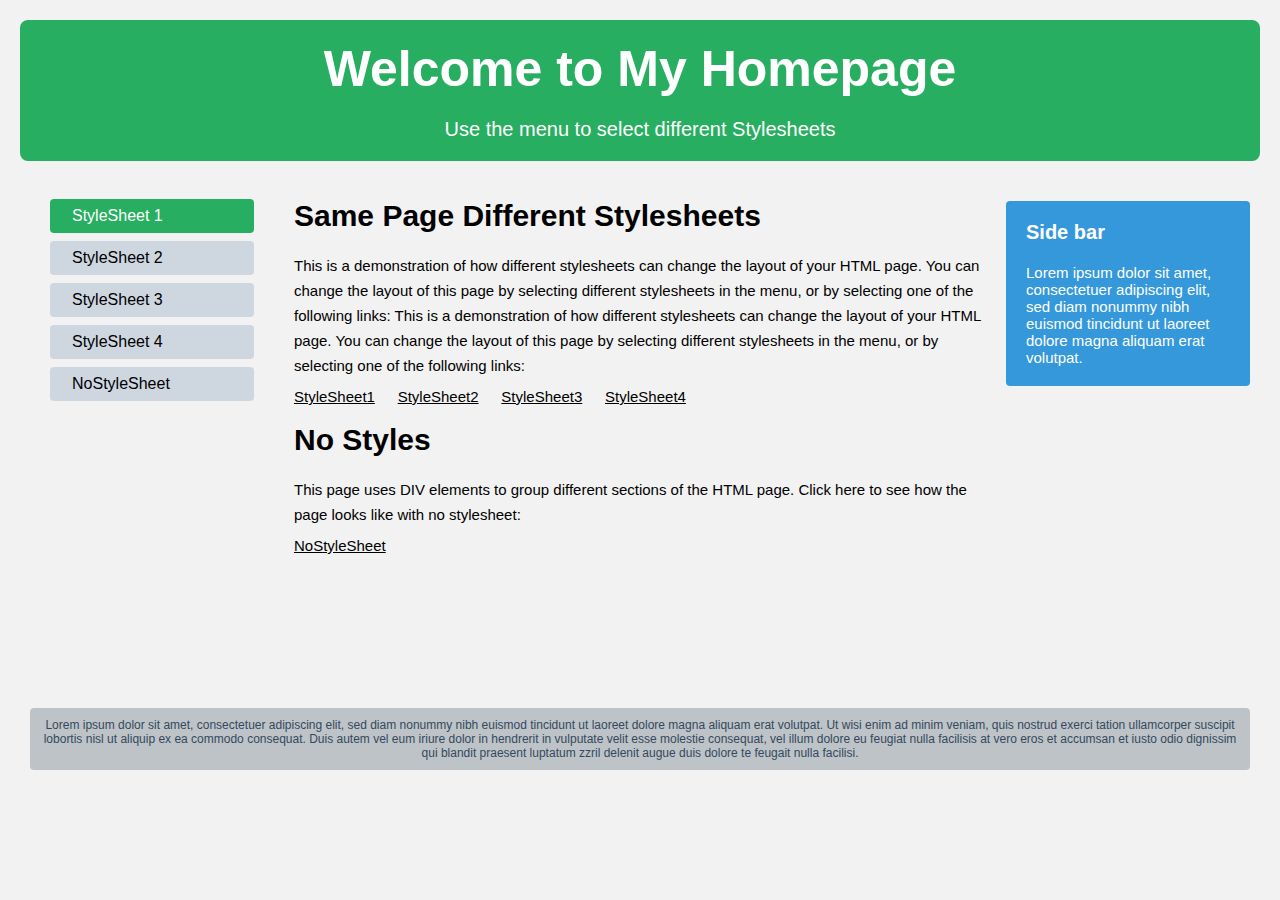
<file: index.html>
<!DOCTYPE html>
<html lang="en">
<head>
	<meta charset="UTF-8">
	<meta name="viewport" content="width=device-width, initial-scale=1.0">
	<title>Document</title>
	<link rel="stylesheet" href="css/style1.css">
</head>
<body>
	 <header class="main_header">
       <h1>Welcome to My Homepage</h1>
       <p>Use the menu to select different Stylesheets</p>
   </header>
   <div class="row">
       <div class="column_menu">
           <ul>
               <li style="background-color: #27ae60"><a style="color: #ffffff;" href="index.html">StyleSheet 1</a></li>
               <li><a href="index2.html">StyleSheet 2</a></li>
               <li><a href="index3.html">StyleSheet 3</a></li>
               <li><a href="index4.html">StyleSheet 4</a></li>
               <li><a href="indexno.html">NoStyleSheet</a></li>
           </ul> 
       </div>
       <div class="column_main">
           <h1 class="title">Same Page Different Stylesheets</h1>
           <p>This is a demonstration of how different stylesheets can change the layout of your HTML page. You can change the layout of this page by selecting different stylesheets in the menu, or by selecting one of the following links: This is a demonstration of how different stylesheets can change the layout of your HTML page. You can change the layout of this page by selecting different stylesheets in the menu, or by selecting one of the following links:</p>
           <a href="index.html">StyleSheet1</a>
           <a href="index2.html">StyleSheet2</a>
           <a href="index3.html">StyleSheet3</a>
           <a href="index4.html">StyleSheet4</a>
           <h1>No Styles</h1>
           <p>This page uses DIV elements to group different sections of the HTML page. Click here to see how the page looks like with no stylesheet:</p>
           <a href="indexno.html">NoStyleSheet</a>
       </div>
       <div class="column_right">
           <h2>Side bar</h2>
           <p>Lorem ipsum dolor sit amet, consectetuer adipiscing elit, sed diam nonummy nibh euismod tincidunt ut laoreet dolore magna aliquam erat volutpat.</p>
       </div>
   </div>
   <footer>
       <p>Lorem ipsum dolor sit amet, consectetuer adipiscing elit, sed diam nonummy nibh euismod tincidunt ut laoreet dolore magna aliquam erat volutpat. Ut wisi enim ad minim veniam, quis nostrud exerci tation ullamcorper suscipit lobortis nisl ut aliquip ex ea commodo consequat. Duis autem vel eum iriure dolor in hendrerit in vulputate velit esse molestie consequat, vel illum dolore eu feugiat nulla facilisis at vero eros et accumsan et iusto odio dignissim qui blandit praesent luptatum zzril delenit augue duis dolore te feugait nulla facilisi.</p>
   </footer>
</body>
</html>
</file>
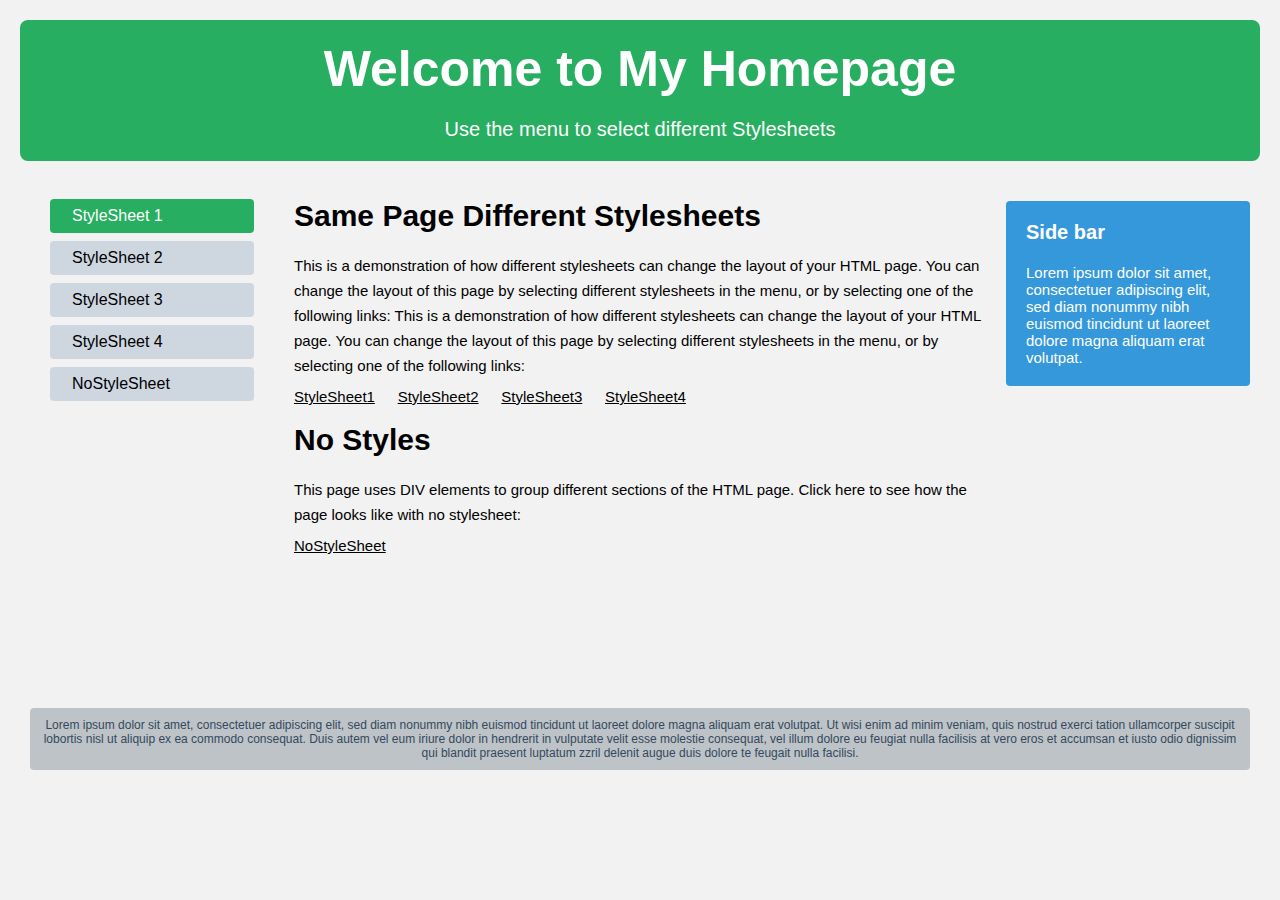
<file: index1.html>
<!DOCTYPE html>
<html lang="en">
<head>
	<meta charset="UTF-8">
	<meta name="viewport" content="width=device-width, initial-scale=1.0">
	<title>Document</title>
	<link rel="stylesheet" href="css/style1.css">
</head>
<body>
	 <header class="main_header">
       <h1>Welcome to My Homepage</h1>
       <p>Use the menu to select different Stylesheets</p>
   </header>
   <div class="row">
       <div class="column_menu">
           <ul>
               <li style="background-color: #27ae60"><a style="color: #ffffff;" href="index1.html">StyleSheet 1</a></li>
               <li><a href="index2.html">StyleSheet 2</a></li>
               <li><a href="index3.html">StyleSheet 3</a></li>
               <li><a href="index4.html">StyleSheet 4</a></li>
               <li><a href="indexno.html">NoStyleSheet</a></li>
           </ul> 
       </div>
       <div class="column_main">
           <h1 class="title">Same Page Different Stylesheets</h1>
           <p>This is a demonstration of how different stylesheets can change the layout of your HTML page. You can change the layout of this page by selecting different stylesheets in the menu, or by selecting one of the following links: This is a demonstration of how different stylesheets can change the layout of your HTML page. You can change the layout of this page by selecting different stylesheets in the menu, or by selecting one of the following links:</p>
           <a href="index1.html">StyleSheet1</a>
           <a href="index2.html">StyleSheet2</a>
           <a href="index3.html">StyleSheet3</a>
           <a href="index4.html">StyleSheet4</a>
           <h1>No Styles</h1>
           <p>This page uses DIV elements to group different sections of the HTML page. Click here to see how the page looks like with no stylesheet:</p>
           <a href="indexno.html">NoStyleSheet</a>
       </div>
       <div class="column_right">
           <h2>Side bar</h2>
           <p>Lorem ipsum dolor sit amet, consectetuer adipiscing elit, sed diam nonummy nibh euismod tincidunt ut laoreet dolore magna aliquam erat volutpat.</p>
       </div>
   </div>
   <footer>
       <p>Lorem ipsum dolor sit amet, consectetuer adipiscing elit, sed diam nonummy nibh euismod tincidunt ut laoreet dolore magna aliquam erat volutpat. Ut wisi enim ad minim veniam, quis nostrud exerci tation ullamcorper suscipit lobortis nisl ut aliquip ex ea commodo consequat. Duis autem vel eum iriure dolor in hendrerit in vulputate velit esse molestie consequat, vel illum dolore eu feugiat nulla facilisis at vero eros et accumsan et iusto odio dignissim qui blandit praesent luptatum zzril delenit augue duis dolore te feugait nulla facilisi.</p>
   </footer>
</body>
</html>
</file>
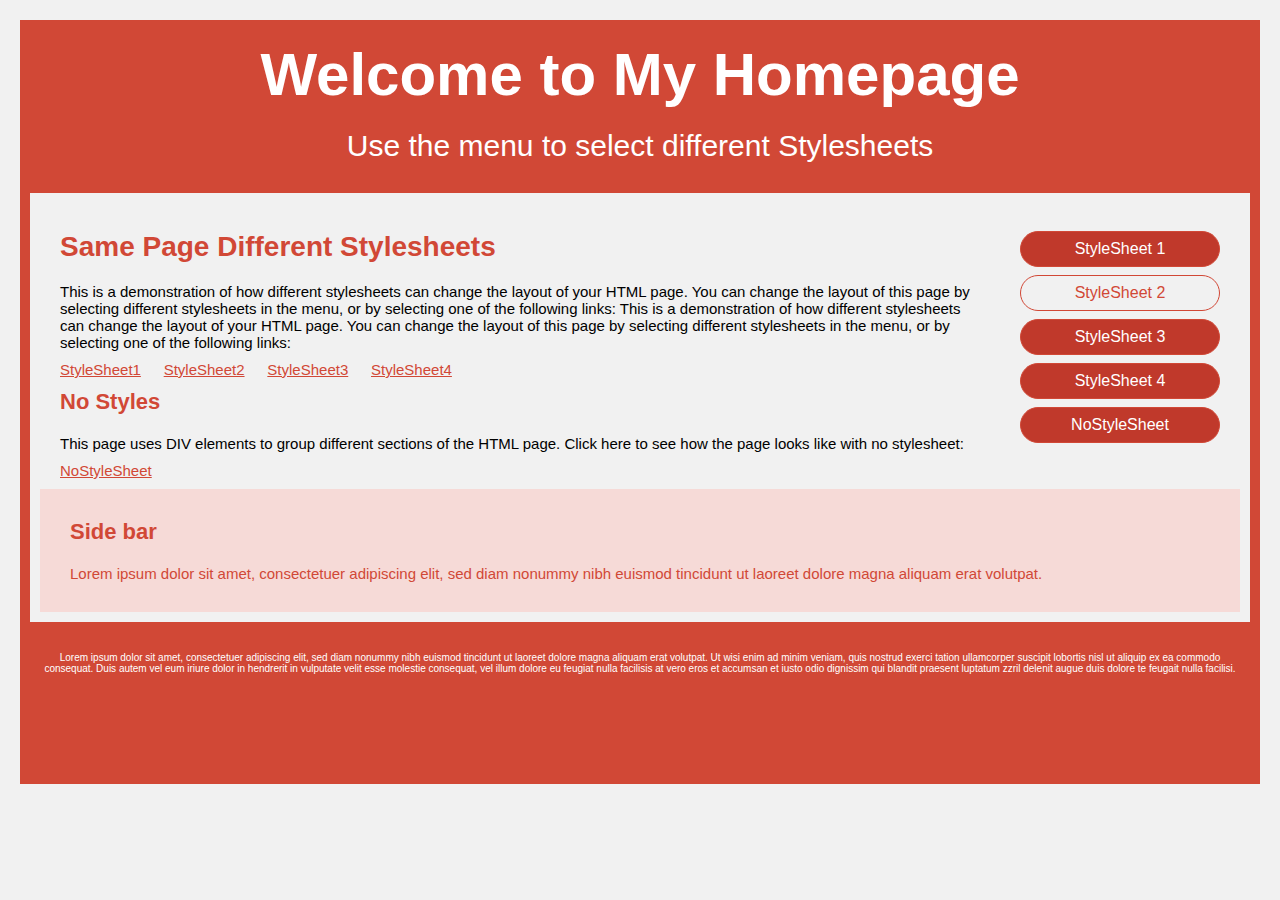
<file: index2.html>
<!DOCTYPE html>
<html lang="en">
<head>
	<meta charset="UTF-8">
	<meta name="viewport" content="width=device-width, initial-scale=1.0">
    <title>Document</title>
    <link rel="stylesheet" href="css/style2.css">
</head>
<body>
	 <header class="main_header">
       <h1>Welcome to My Homepage</h1>
       <p>Use the menu to select different Stylesheets</p>
   </header>
   <div class="row">
       <div class="column_menu">
           <ul>
               <li><a href="index.html">StyleSheet 1</a></li>
               <li  style="border: 1px solid rgb(209,72,54); background-color: transparent;"><a style="color:rgb(209,72,54)" href="index2.html">StyleSheet 2</a></li>
               <li><a href="index3.html">StyleSheet 3</a></li>
               <li><a href="index4.html">StyleSheet 4</a></li>
               <li><a href="indexno.html">NoStyleSheet</a></li>
           </ul> 
       </div>
       <div class="column_main">
           <h1 class="title">Same Page Different Stylesheets</h1>
           <p>This is a demonstration of how different stylesheets can change the layout of your HTML page. You can change the layout of this page by selecting different stylesheets in the menu, or by selecting one of the following links: This is a demonstration of how different stylesheets can change the layout of your HTML page. You can change the layout of this page by selecting different stylesheets in the menu, or by selecting one of the following links:</p>
           <a href="index.html">StyleSheet1</a>
           <a href="index2.html">StyleSheet2</a>
           <a href="index3.html">StyleSheet3</a>
           <a href="index4.html">StyleSheet4</a>
           <h1 class="no">No Styles</h1>
           <p>This page uses DIV elements to group different sections of the HTML page. Click here to see how the page looks like with no stylesheet:</p>
           <a href="indexno.html">NoStyleSheet</a>
       </div>
       <div class="column_right">
           <h2>Side bar</h2>
           <p>Lorem ipsum dolor sit amet, consectetuer adipiscing elit, sed diam nonummy nibh euismod tincidunt ut laoreet dolore magna aliquam erat volutpat.</p>
       </div>
   </div>
   <footer>
       <p>Lorem ipsum dolor sit amet, consectetuer adipiscing elit, sed diam nonummy nibh euismod tincidunt ut laoreet dolore magna aliquam erat volutpat. Ut wisi enim ad minim veniam, quis nostrud exerci tation ullamcorper suscipit lobortis nisl ut aliquip ex ea commodo consequat. Duis autem vel eum iriure dolor in hendrerit in vulputate velit esse molestie consequat, vel illum dolore eu feugiat nulla facilisis at vero eros et accumsan et iusto odio dignissim qui blandit praesent luptatum zzril delenit augue duis dolore te feugait nulla facilisi.</p>
   </footer>
</body>
</html>
</file>
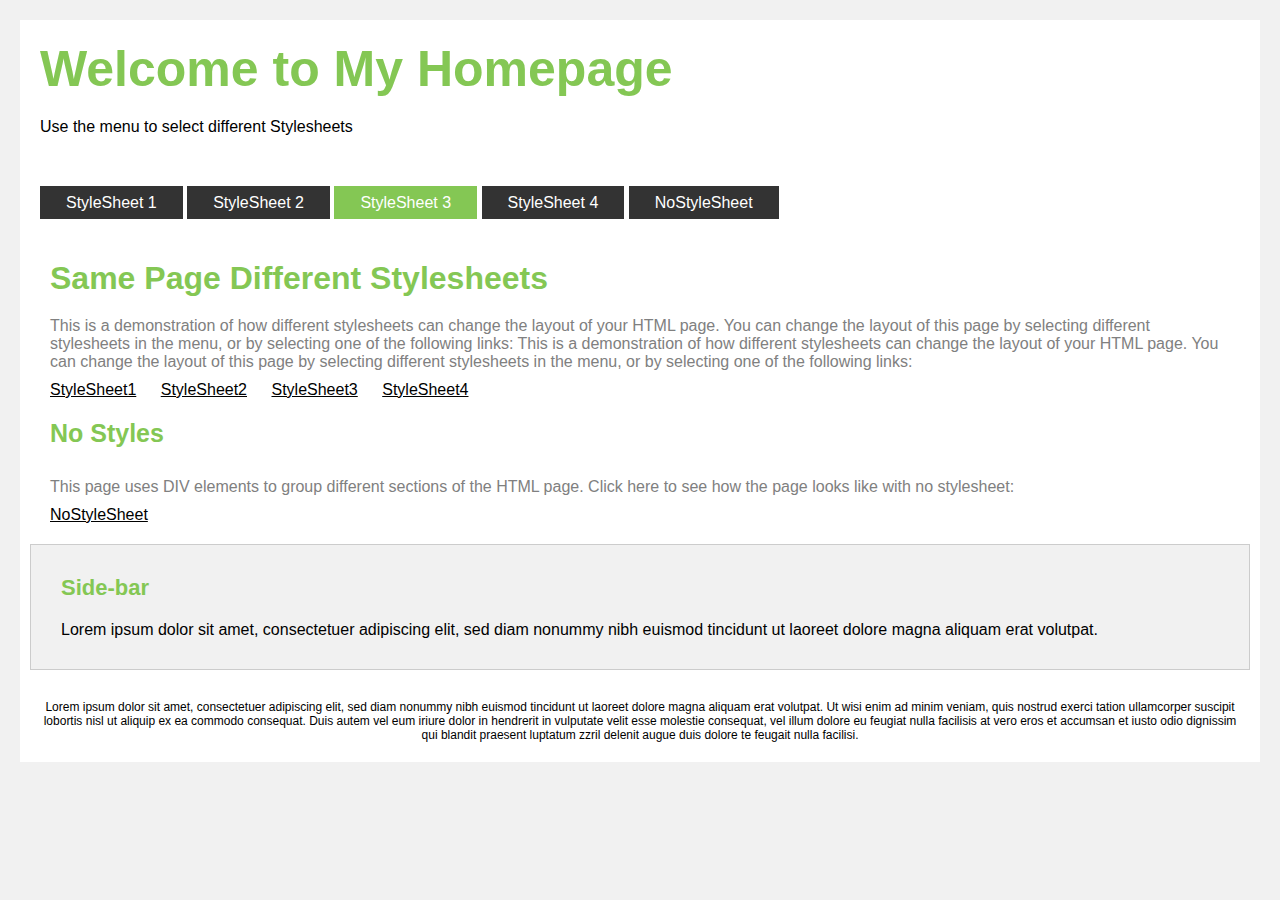
<file: index3.html>
<!DOCTYPE html>
<html lang="en">
<head>
	<meta charset="UTF-8">
	<meta name="viewport" content="width=device-width, initial-scale=1.0">
    <title>Document</title>
    <link rel="stylesheet" href="css/style3.css">
</head>
<body>
	 <header class="main_header">
       <h1>Welcome to My Homepage</h1>
       <p>Use the menu to select different Stylesheets</p>
   </header>
   <div class="row">
       <div class="column_menu">
           <ul>
               <li><a href="index.html">StyleSheet 1</a></li>
               <li><a href="index2.html">StyleSheet 2</a></li>
               <li style="background-color: rgb(132,199,84);"><a style="color: white;" href="index3.html">StyleSheet 3</a></li>
               <li><a href="index4.html">StyleSheet 4</a></li>
               <li><a href="indexno.html">NoStyleSheet</a></li>
           </ul> 
       </div>
       <div class="column_main">
           <h1 class="title">Same Page Different Stylesheets</h1>
           <p>This is a demonstration of how different stylesheets can change the layout of your HTML page. You can change the layout of this page by selecting different stylesheets in the menu, or by selecting one of the following links: This is a demonstration of how different stylesheets can change the layout of your HTML page. You can change the layout of this page by selecting different stylesheets in the menu, or by selecting one of the following links:</p>
           <a href="index.html">StyleSheet1</a>
           <a href="index2.html">StyleSheet2</a>
           <a href="index3.html">StyleSheet3</a>
           <a href="index4.html">StyleSheet4</a>
           <h1 class="no">No Styles</h1>
           <p>This page uses DIV elements to group different sections of the HTML page. Click here to see how the page looks like with no stylesheet:</p>
           <a href="indexno.html">NoStyleSheet</a>
       </div>
       <div class="column_right">
           <h2>Side-bar</h2>
           <p>Lorem ipsum dolor sit amet, consectetuer adipiscing elit, sed diam nonummy nibh euismod tincidunt ut laoreet dolore magna aliquam erat volutpat.</p>
       </div>
   </div>
   <footer>
       <p>Lorem ipsum dolor sit amet, consectetuer adipiscing elit, sed diam nonummy nibh euismod tincidunt ut laoreet dolore magna aliquam erat volutpat. Ut wisi enim ad minim veniam, quis nostrud exerci tation ullamcorper suscipit lobortis nisl ut aliquip ex ea commodo consequat. Duis autem vel eum iriure dolor in hendrerit in vulputate velit esse molestie consequat, vel illum dolore eu feugiat nulla facilisis at vero eros et accumsan et iusto odio dignissim qui blandit praesent luptatum zzril delenit augue duis dolore te feugait nulla facilisi.</p>
   </footer>
</body>
</html>
</file>
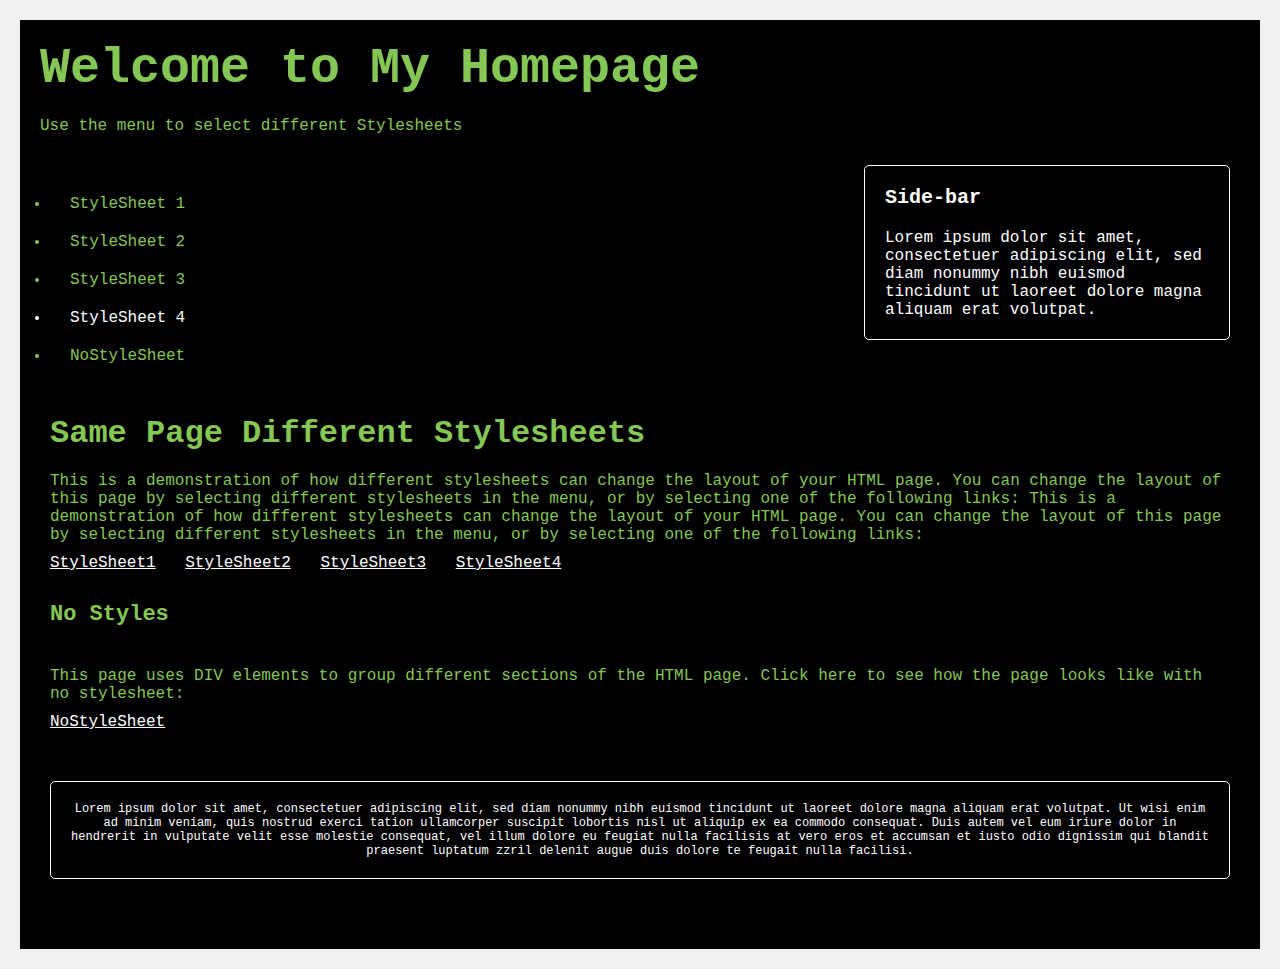
<file: index4.html>
<!DOCTYPE html>
<html lang="en">
<head>
	<meta charset="UTF-8">
	<meta name="viewport" content="width=device-width, initial-scale=1.0">
    <title>Document</title>
    <link rel="stylesheet" href="css/style4.css">
</head>
<body>
	 <header class="main_header">
       <h1>Welcome to My Homepage</h1>
       <p>Use the menu to select different Stylesheets</p>
   </header>
   <div class="row">
       <div class="column_menu">
           <ul>
               <li><a href="index.html">StyleSheet 1</a></li>
               <li><a href="index2.html">StyleSheet 2</a></li>
               <li><a href="index3.html">StyleSheet 3</a></li>
               <li style="background-color: #000000; color: white;"><a style="color: white;" href="index4.html">StyleSheet 4</a></li>
               <li><a href="indexno.html">NoStyleSheet</a></li>
           </ul> 
       </div>
       <div class="column_right">
            <h2>Side-bar</h2>
            <p>Lorem ipsum dolor sit amet, consectetuer adipiscing elit, sed diam nonummy nibh euismod tincidunt ut laoreet dolore magna aliquam erat volutpat.</p>
        </div>
       <div class="column_main">
           <h1 class="title">Same Page Different Stylesheets</h1>
           <p>This is a demonstration of how different stylesheets can change the layout of your HTML page. You can change the layout of this page by selecting different stylesheets in the menu, or by selecting one of the following links: This is a demonstration of how different stylesheets can change the layout of your HTML page. You can change the layout of this page by selecting different stylesheets in the menu, or by selecting one of the following links:</p>
           <a href="index.html">StyleSheet1</a>
           <a href="index2.html">StyleSheet2</a>
           <a href="index3.html">StyleSheet3</a>
           <a href="index4.html">StyleSheet4</a>
           <h1 class="no">No Styles</h1>
           <p>This page uses DIV elements to group different sections of the HTML page. Click here to see how the page looks like with no stylesheet:</p>
           <a href="indexno.html">NoStyleSheet</a>
       </div>
   </div>
   <footer>
       <p>Lorem ipsum dolor sit amet, consectetuer adipiscing elit, sed diam nonummy nibh euismod tincidunt ut laoreet dolore magna aliquam erat volutpat. Ut wisi enim ad minim veniam, quis nostrud exerci tation ullamcorper suscipit lobortis nisl ut aliquip ex ea commodo consequat. Duis autem vel eum iriure dolor in hendrerit in vulputate velit esse molestie consequat, vel illum dolore eu feugiat nulla facilisis at vero eros et accumsan et iusto odio dignissim qui blandit praesent luptatum zzril delenit augue duis dolore te feugait nulla facilisi.</p>
   </footer>
</body>
</html>
</file>
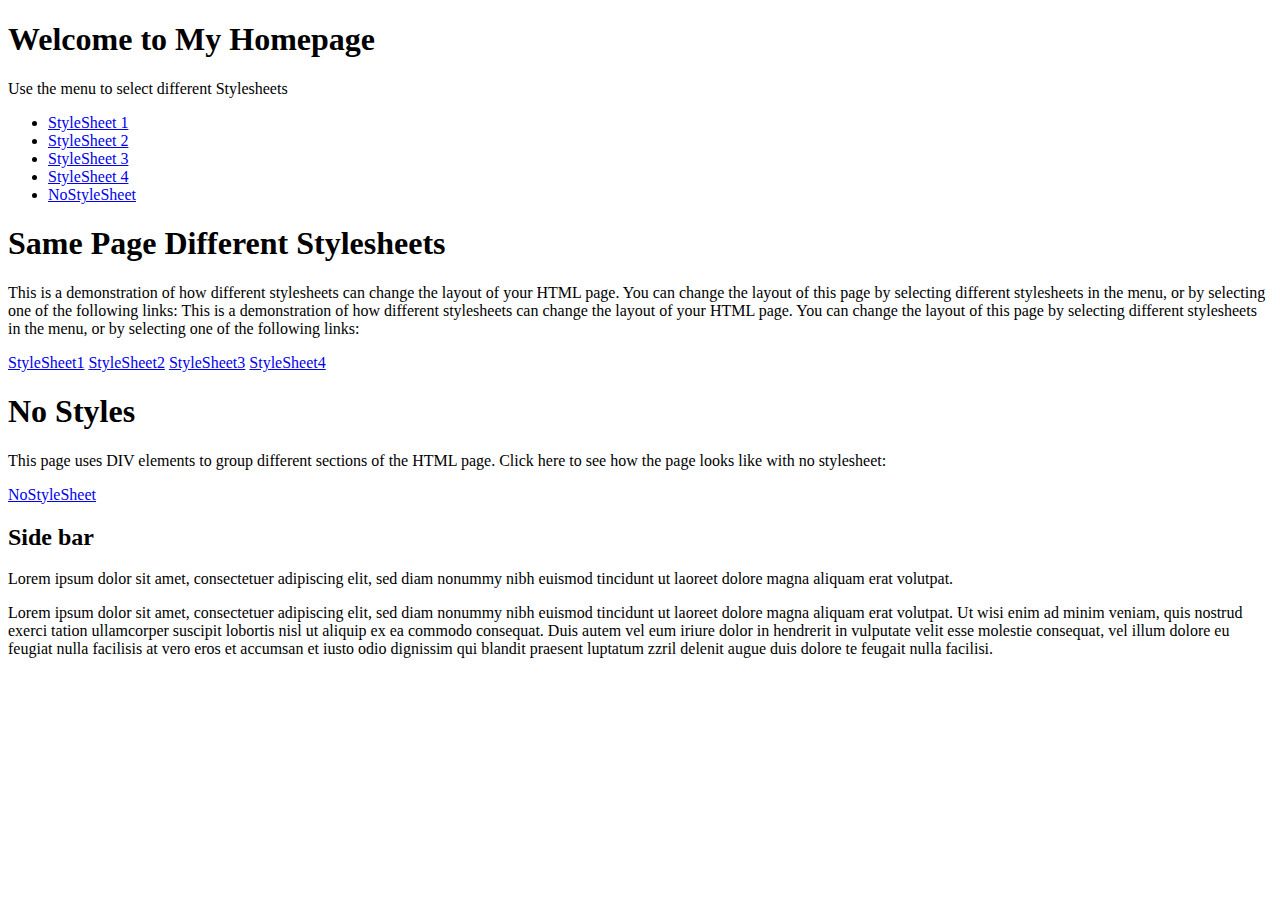
<file: indexno.html>
<!DOCTYPE html>
<html lang="en">
<head>
	<meta charset="UTF-8">
	<meta name="viewport" content="width=device-width, initial-scale=1.0">
	<title>Document</title>
</head>
<body>
	 <header class="main_header">
       <h1>Welcome to My Homepage</h1>
       <p>Use the menu to select different Stylesheets</p>
   </header>
   <div class="row">
       <div class="column_menu">
           <ul>
               <li><a href="index.html">StyleSheet 1</a></li>
               <li><a href="index2.html">StyleSheet 2</a></li>
               <li><a href="index3.html">StyleSheet 3</a></li>
               <li><a href="index4.html">StyleSheet 4</a></li>
               <li><a href="indexno.html">NoStyleSheet</a></li>
           </ul> 
       </div>
       <div class="column_main">
           <h1 class="title">Same Page Different Stylesheets</h1>
           <p>This is a demonstration of how different stylesheets can change the layout of your HTML page. You can change the layout of this page by selecting different stylesheets in the menu, or by selecting one of the following links: This is a demonstration of how different stylesheets can change the layout of your HTML page. You can change the layout of this page by selecting different stylesheets in the menu, or by selecting one of the following links:</p>
           <a href="index.html">StyleSheet1</a>
           <a href="index2.html">StyleSheet2</a>
           <a href="index3.html">StyleSheet3</a>
           <a href="index4.html">StyleSheet4</a>
           <h1>No Styles</h1>
           <p>This page uses DIV elements to group different sections of the HTML page. Click here to see how the page looks like with no stylesheet:</p>
           <a href="indexno.html">NoStyleSheet</a>
       </div>
       <div class="column_right">
           <h2>Side bar</h2>
           <p>Lorem ipsum dolor sit amet, consectetuer adipiscing elit, sed diam nonummy nibh euismod tincidunt ut laoreet dolore magna aliquam erat volutpat.</p>
       </div>
   </div>
   <footer>
       <p>Lorem ipsum dolor sit amet, consectetuer adipiscing elit, sed diam nonummy nibh euismod tincidunt ut laoreet dolore magna aliquam erat volutpat. Ut wisi enim ad minim veniam, quis nostrud exerci tation ullamcorper suscipit lobortis nisl ut aliquip ex ea commodo consequat. Duis autem vel eum iriure dolor in hendrerit in vulputate velit esse molestie consequat, vel illum dolore eu feugiat nulla facilisis at vero eros et accumsan et iusto odio dignissim qui blandit praesent luptatum zzril delenit augue duis dolore te feugait nulla facilisi.</p>
   </footer>
</body>
</html>
</file>
<file: css/style1.css>
* {
  margin: auto;
  padding: 10px;
  -webkit-box-sizing: border-box;
          box-sizing: border-box;
  font-family: Arial, Helvetica, sans-serif;
}

body {
  background-color: #f2f2f2;
}

html {
  font-size: 62.5%;
}

::-webkit-scrollbar{
  display: none;
}

.main_header {
  background-color: #27ae60;
  width: 100%;
  border-radius: 8px;
}

.main_header h1 {
  text-align: center;
  font-size: 5rem;
  color: #ffffff;
}

.main_header p {
  text-align: center;
  font-size: 2rem;
  color: #ffffff;
}

.row .column_menu {
  float: left;
  width: 20%;
}

.row .column_menu ul {
  list-style-type: none;
}

.row .column_menu ul li {
  background-color: #ced6e0;
  padding: 8px 12px;
  margin-top: .8rem;
  border-radius: .4rem;
  cursor: pointer;
}

.row .column_menu ul li a {
  text-decoration: none;
  font-size: 1.6rem;
  color: #000000;
  text-align: center;
}

.row .column_menu li:hover {
  background-color: #dfe4ea;
  color: #34495e;
}

.row .column_main {
  float: left;
  width: 60%;
}

.row .column_main h1 {
  text-align: left;
  font-size: 3rem;
  color: black;
  margin-top: 8px;
}

.row .column_main p {
  text-align: left;
  font-size: 1.5rem;
  color: black;
  line-height: 2.5rem;
}

.row .column_main a {
  text-align: left;
  font-size: 1.5rem;
  color: black;
}

.row .column_right {
  float: left;
  width: 20%;
  background-color: #3498db;
  border-radius: 4px;
  margin-top: 3rem;
}

.row .column_right h2 {
  text-align: left;
  font-size: 2rem;
  color: white;
}

.row .column_right p {
  text-align: left;
  font-size: 1.5rem;
  color: white;
}

.row::after {
  content: '';
  display: table;
  clear: both;
}

footer{
  margin-top: 10%;
}
footer p {
  text-align: center;
  font-size: 1.2rem;
  color: #34495e;
  background-color: #bdc3c7;
  border-radius: 4px;
}

@media(max-width: 950px){
  .row .column_menu{
    text-align: center;
    width: 30%;
  }
  .row .column_main{
    width: 70%;
  }
  .row .column_main h1{
    font-size: 2.5rem;
  }
  .row .column_right{
    width: 100%;
  }
}
@media(max-width: 650px){
  .row .column_menu, .column_main, .column_right{
    width: 100%;
  }
}
/*# sourceMappingURL=main.css.map */
</file>
<file: css/style2.css>
*{
    margin: auto;
    padding: 10px;
    box-sizing: border-box;
    font-family: Arial, Helvetica, sans-serif;
}
body{
    background-color: rgb(241, 241, 241);
}
html{
    font-size: 62.5%;
}

::-webkit-scrollbar{
    display: none;
}

.row{
    border: 10px solid rgb(209, 72, 54);
}
.main_header{
    background-color: rgb(209, 72, 54);
    color: white;
    font-size: 3rem;
    text-align: center;
}
/* Style for column_menu start */
.column_menu{
    float: right;
    width: 20%;
}
.column_menu ul{
    list-style-type: none;
}
.column_menu ul li{
    margin-top: 8px;
    background-color: #c0392b;
    padding: 8px 12px;
    text-align: center;
    border-radius: 2.5rem;
    border: 1px solid rgb(209, 72, 54);;
}
.column_menu ul li a{
    text-decoration: none;
    font-size: 1.6rem;
    color: white;
}
.column_menu ul li:hover{
    border: 1px solid rgb(209, 72, 54);
    background-color: transparent;
}
.column_menu ul li a:hover{
    color: rgb(209, 72, 54);
}
/* Style for column_menu end */

/* Style for column_main start */
.column_main{
    float: left;
    width: 80%;
    margin-top: 8px;
}
.column_main h1.title{
    font-size: 2.8rem;
    color: rgb(209, 72, 54);
}
.column_main p{
    font-size: 1.5rem;
}
.column_main a{
    font-size: 1.5rem;
    color: rgb(209, 72, 54);
}
.column_main h1.no{
    margin-top: .10rem;
    font-size: 2.2rem;
    color: rgb(209, 72, 54);
}
/* Style for column_main end */

.column_right{
    clear: both;
    background-color: rgb(246, 218, 215);
    margin-top: 10px;
    padding: 20px;
}
.column_right h2{
    color: rgb(209, 72, 54);
    font-size: 2.2rem;
}
.column_right p{
    font-size: 1.5rem;
    color: rgb(209, 72, 54);
}
.row::after{
    content: '';
    display: table;
    clear: both;
}

footer{
    background-color: rgb(209, 72, 54);
    text-align: center;
    color: white;
    padding-bottom: 100px;
}
@media(max-width: 980px){
    .column_menu{
        width: 30%;
    }
    .column_main{
        width: 70%;
    }
    .column_right{
        width: 100%;
    }
}
@media(max-width: 980px){
    .column_menu,.column_main,.column_right{
        width: 100%;
    }
}
</file>
<file: css/style3.css>
*{
    margin: auto;
    padding: 10px;
    box-sizing: border-box;
    font-family: Arial, Helvetica, sans-serif;
}
body{
    background-color: rgb(241, 241, 241);
}

::-webkit-scrollbar{
    display: none;
}

header, .row, footer{
    background-color: #ffffff;
}
.main_header h1{
    color: rgb(132, 199, 84);
    font-size: 50px;
}
.column_menu{
    display: inline;
}
.column_menu ul{
    list-style-type: none;
}
.column_menu ul li{
    background-color: #333333;
    display: inline;
    text-align: center;
    padding: 8px 16px;
}
.column_menu ul li a{
    text-decoration: none;
    color: white;
}
.column_menu ul li:hover{
    background-color: rgb(132, 199, 84);
}
.column_main h1.title{
    color: rgb(132, 199, 84);
}
.column_main p{
    color: gray;
}
.column_main a{
    color: black;
}
.column_main a:hover{
    color: rgb(132, 199, 84);
}
.column_main h1.no{
    margin: 10px 0;
    font-size: 25px;
    color: rgb(132, 199, 84);
}
.column_right{
    border: 1px solid #cccccc;
    padding: 20px;
    margin-top: 10px;
    background-color: rgb(241, 241, 241);
}
.column_right h2{
    color: rgb(132, 199, 84);
    font-size: 22px;
}
footer{
    text-align: center;
    font-size: 12px;
}
@media(max-width:830px){
    .column_menu ul li a{
        display: inline-flex;
    }
}
@media(max-width:400px){
    .column_menu ul li a{
        width: 90%;
        display: inline-block;
        margin: auto;
    }
}
</file>
<file: css/style4.css>
*{
    margin: auto;
    padding: 10px;
    box-sizing: border-box;
    font-family: 'Courier New', Courier, monospace;
}
body{
    background-color: rgb(241, 241, 241);
}

::-webkit-scrollbar{
    display: none;
}

header, .row, footer{
    background-color: #000000;
}
.main_header h1{
    color: rgb(132, 199, 84);
    font-size: 50px;
}
.main_header p{
    color: rgb(132, 199, 84);
}
.column_menu{
    float: left;
    width: 20%;
}
.column_menu ul li{
    color: rgb(132, 199, 84);
}
.column_menu ul li a{
    color: rgb(132, 199, 84);
    text-decoration: none;
}
.column_menu ul li:hover{
    color: white;
}
.column_menu ul li a:hover{
    color: white;
}

.column_main{
    clear: both;
    color: rgb(132, 199, 84);
}
.column_main a{
    color: white;
}

.column_main a:hover{
    color: rgb(132, 199, 84);
}
.column_main h1.no{
    margin: 20px 0;
    font-size: 22px;
}
.column_right{
    float: right;
    width: 30%;
    color: white;
    border: 1px solid white;
    margin-right: 20px;
    border-radius: 5px;
}
.column_right h2{
    font-size: 20px;
}
.row::after{
    content: '';
    display: table;
    clear: both;
}
footer{
    padding-bottom: 50px;
}
footer p{
    color: white;
    text-align: center;
    font-size: 12px;
    border: 1px solid #ffffff;
    margin: 20px;
    padding: 20px;
    border-radius: 5px;
}
@media(max-width:1050px){
    .column_menu{
        width: 30%;
    }
    .column_right{
        width: 40%;
    }
}
@media(max-width:720px){
    .column_menu{
        width: 40%;
    }
    .column_main a{
        display: inline-flex;
        margin-top: 5px;
    }
    .column_right{
        width: 50%;
    }
}
@media(max-width:600px){
    .column_menu{
        width: 100%;
    }
    .column_main{
        width: 100%;
    }
    .column_right{
        width: 92%;
    }
}
</file>
